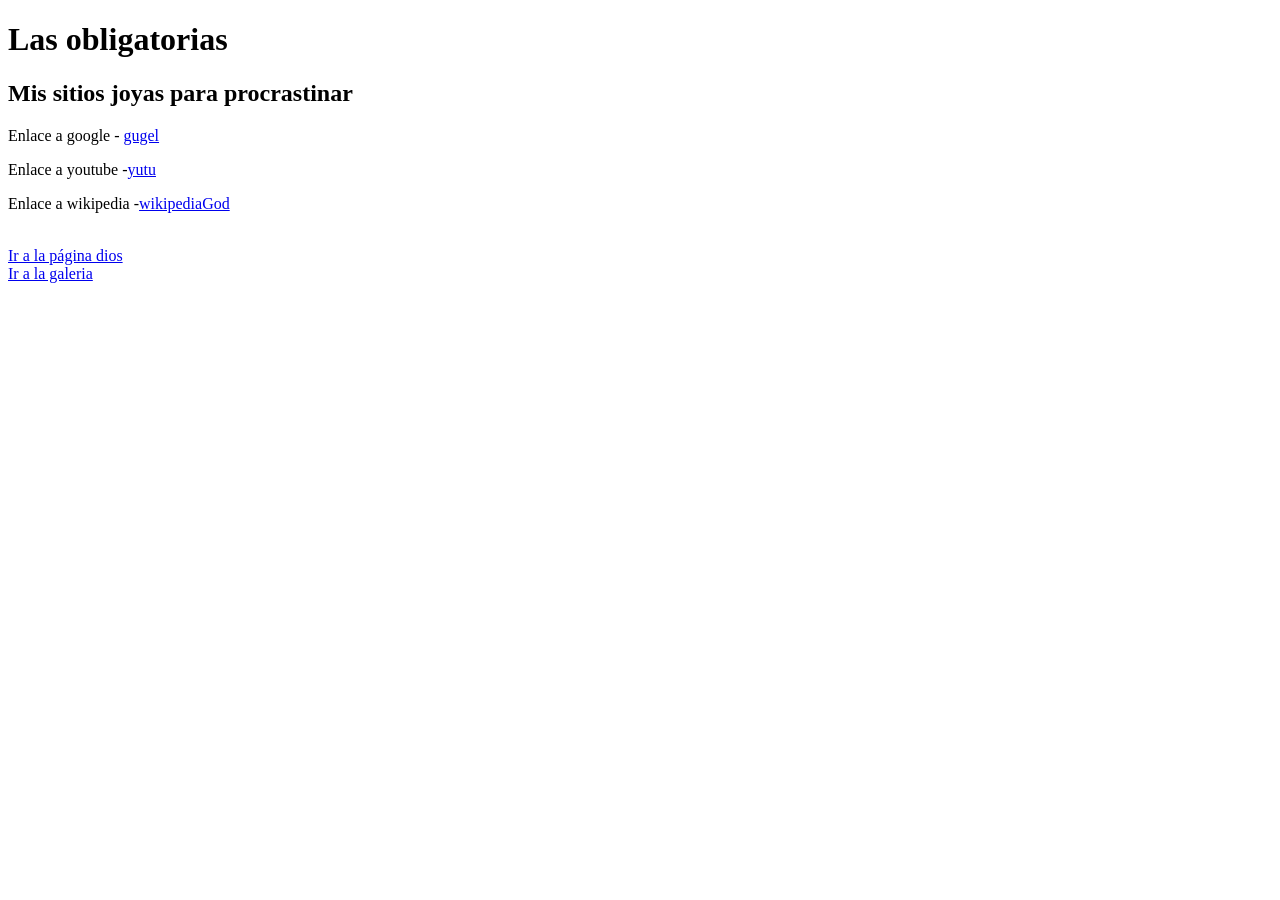
<file: index.html>
<!DOCTYPE html>
<html lang="es">
<head>
    <meta charset="UTF-8">
    <meta name="viewport" content="width=device-width, initial-scale=1.0">
    <title>opcionales</title>
</head>
<body>
    <h1>Las obligatorias</h1>


    <h2>Mis sitios joyas para procrastinar</h2>
    <div>

        <p>Enlace a google - <a href="https://www.google.com/" target="_blank">gugel</a> </p>
        
        
        <p>Enlace a youtube -<a href="https://www.youtube.com/" target="_blank">yutu</a> </p>
        
        <p>Enlace a wikipedia -<a href="https://www.wikipedia.org/" target="_blank">wikipediaGod</a> </p>

        <br>
        <a href="forobo.html">Ir a la página dios</a>
        <br>
        <a href="galeria.html">Ir a la galeria</a>
    </div>

    
    
</body>
</html>
</file>
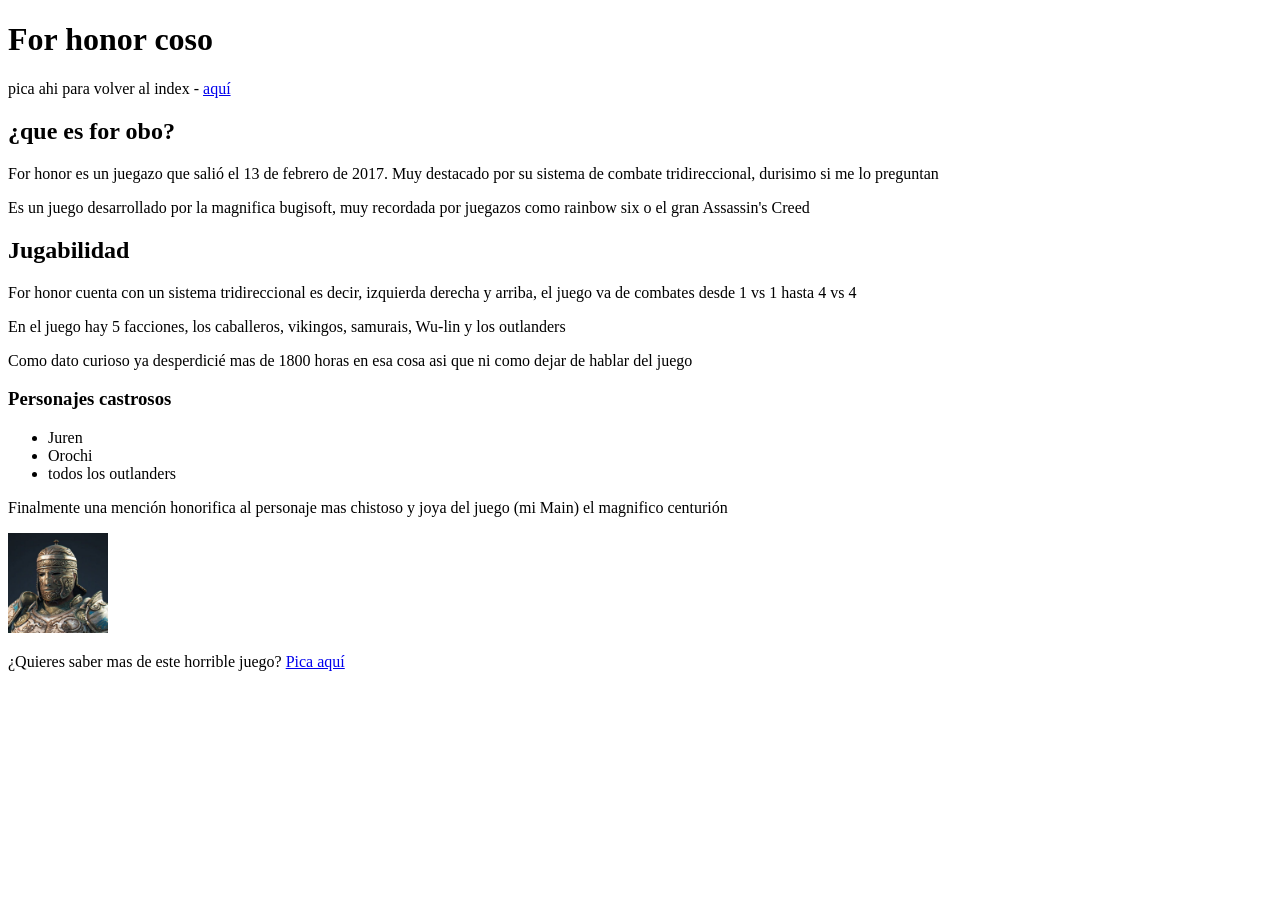
<file: forobo.html>
<!DOCTYPE html>
<html lang="es">
<head>
    <meta charset="UTF-8">
    <meta name="viewport" content="width=device-width, initial-scale=1.0">
    <title>For Honor</title>
</head>
<body>
    <header>
        <h1>For honor coso</h1>
        <p>pica ahi para volver al index - <a href="index.html"> aquí</a></p>
    </header>

    <section>
        <h2>¿que es for obo?</h2>
        
        <p>For honor es un juegazo que salió el 13 de febrero de 2017. Muy destacado por su sistema de combate tridireccional, durisimo si me lo preguntan</p>
        <p>Es un juego desarrollado por la magnifica bugisoft, muy recordada por juegazos como rainbow six o el gran Assassin's Creed</p>
        
    </section>

    <section>
        <h2>Jugabilidad</h2>


        <p>
            For honor cuenta con un sistema tridireccional es decir, izquierda derecha y arriba, el juego va de combates desde 1 vs 1 hasta 4 vs 4
        </p>
        <p>
            En el juego hay 5 facciones, los caballeros, vikingos, samurais, Wu-lin y los outlanders
        </p>
        <p>
            Como dato curioso ya desperdicié mas de 1800 horas en esa cosa asi que ni como dejar de hablar del juego 
        </p>




        
        <h3>Personajes castrosos</h3>
        <ul>
            <li>
                Juren
            </li>
            <li>
                Orochi
            </li>
            <li>
                todos los outlanders
            </li>
        </ul>



        <p>Finalmente una mención honorifica al personaje mas chistoso y joya del juego (mi Main) el magnifico centurión</p>
        <img width="100" height="100" src="images/cent.jpg" alt="Imagen del centurion romano de for honor">

        <p>¿Quieres saber mas de este horrible juego? <a href="https://es.wikipedia.org/wiki/For_Honor" target="_blank">Pica aquí</a></p>
    </section>

</body>
</html>
</file>
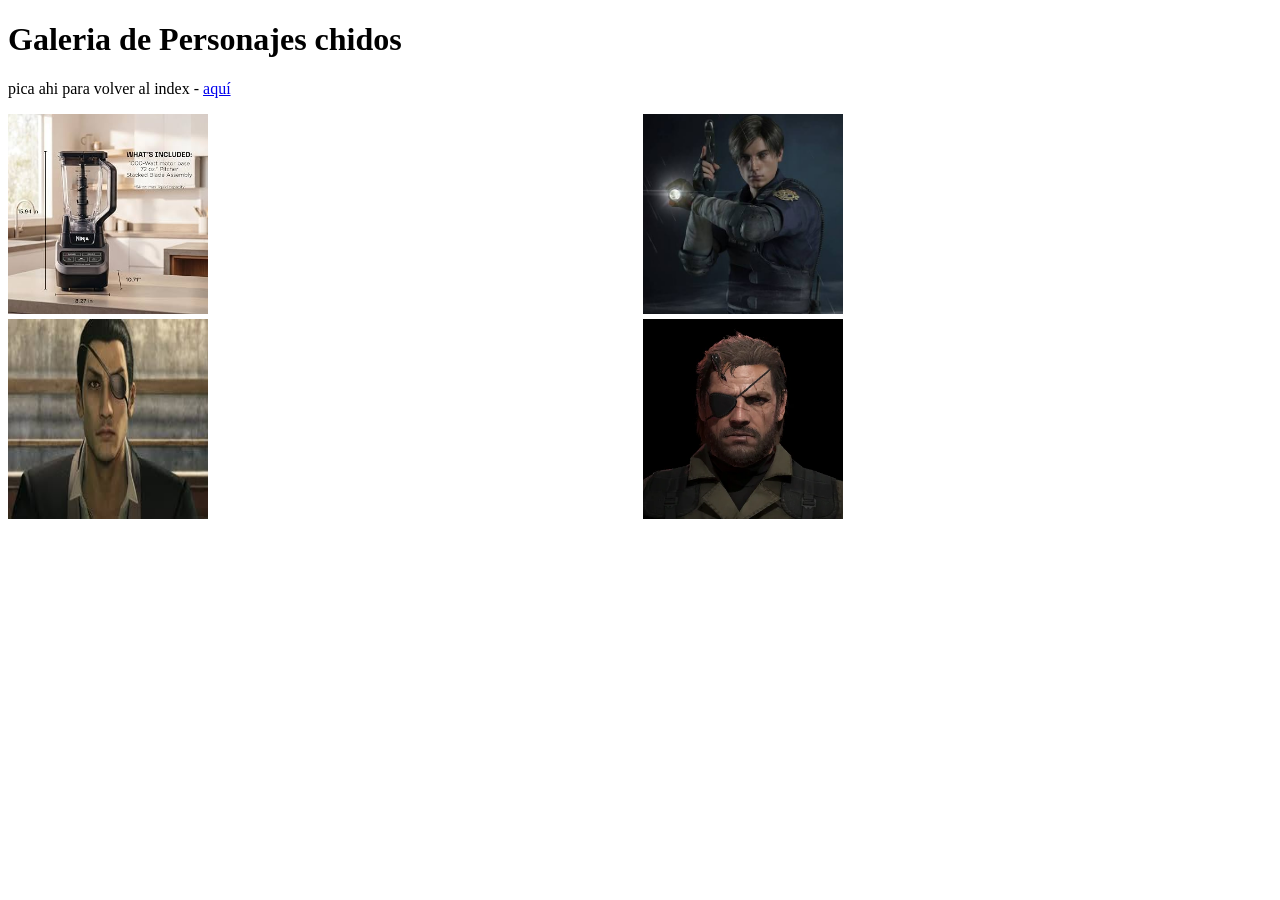
<file: galeria.html>
<!DOCTYPE html>
<html lang="es">
<head>
    <meta charset="UTF-8">
    <meta name="viewport" content="width=device-width, initial-scale=1.0">
    <link rel="stylesheet" href="styles/galeria.css">
    <title>galeria</title>
</head>
<body>
    <header>
        <h1>Galeria de Personajes chidos</h1>
        <p>pica ahi para volver al index - <a href="index.html"> aquí</a></p>
    </header>
    <main>
        <div id="imagenes">
            <img width="200" height="200" src="images/iran.jpg" alt="licuadora ninja">
            <img width="200" height="200" src="images/leon.jpg" alt="">
            <img width="200" height="200" src="images/yo.jpg" alt="">
            <img width="200" height="200" src="images/tmbyo.webp" alt="">
        </div>
    </main>
    
</body>
</html>
</file>
<file: styles/galeria.css>
#imagenes{
    display: grid;
    grid-template-columns: repeat(2,2fr);
    gap: 5px;
    
}

#imagenes img:hover{
    width: 210px;
    height: 210px;
}
</file>
